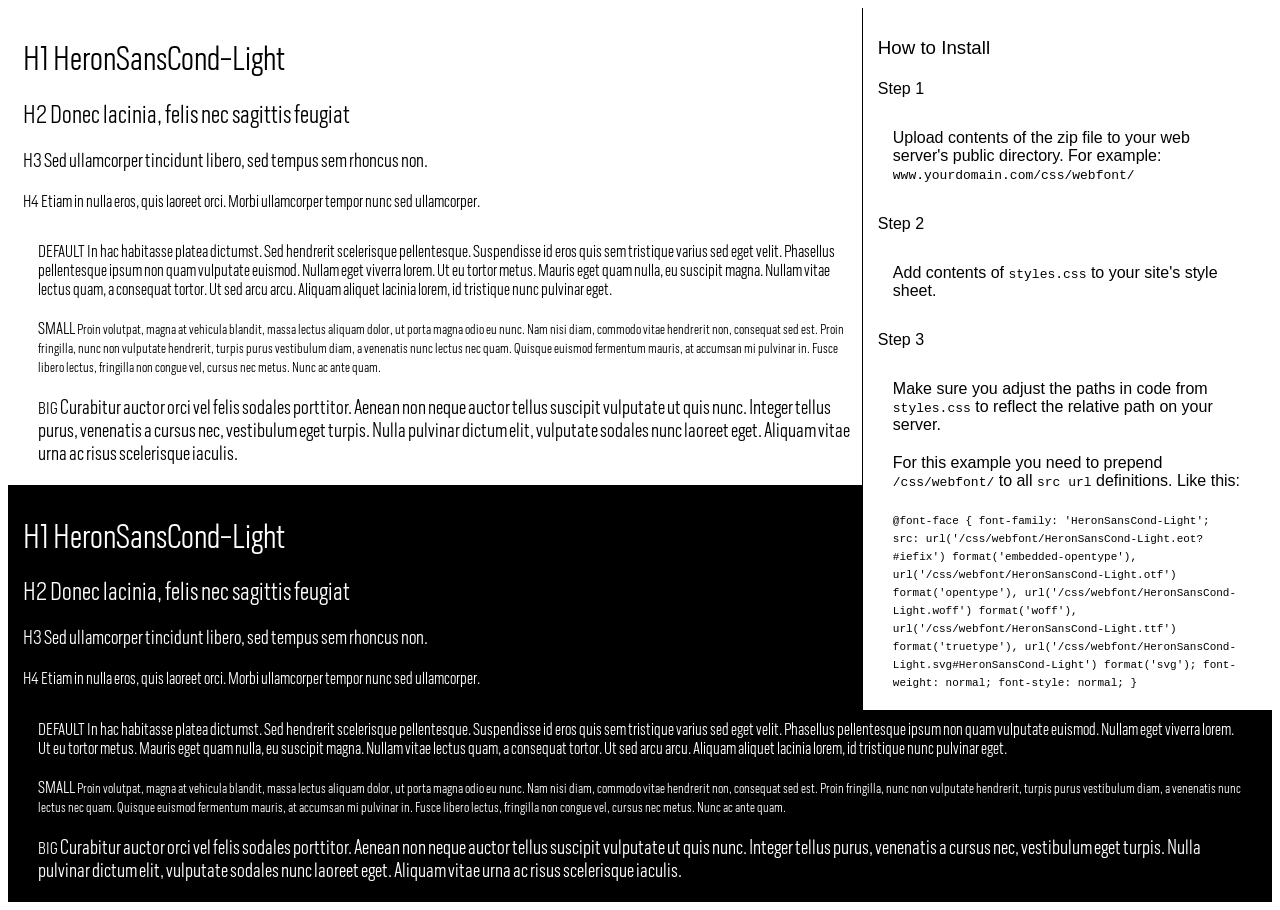
<file: fonts/HeronSansCond-Light/preview.html>
<!DOCTYPE html>
<html>
<head>
<title>
HeronSansCond-Light
 - Web font preview
</title>
<style type='text/css'>

@font-face {
  font-family: 'HeronSansCond-Light';
  src: url('HeronSansCond-Light.eot?#iefix') format('embedded-opentype'),  url('HeronSansCond-Light.otf')  format('opentype'),
	     url('HeronSansCond-Light.woff') format('woff'), url('HeronSansCond-Light.ttf')  format('truetype'), url('HeronSansCond-Light.svg#HeronSansCond-Light') format('svg');
  font-weight: normal;
  font-style: normal;
}

body { font-family: 'HeronSansCond-Light' !important; }
h1, h2, h3, h4 { font-weight: normal; }
.reg { color:black; background:white; }
.inverse { color:white; background:black; }
div { padding: 10px 15px; }
.right { background:white; width:30%; float: right; font-family: sans-serif; border: 1px solid black; border-width: 0 0 1px 1px;}
</style>
</head>
<body>
<div class='right'>
<h3>How to Install</h3>
<h4>Step 1</h4>
<div>
Upload contents of the zip file to your web server's public directory. For example:
<code>www.yourdomain.com/css/webfont/</code>
</div>
<h4>Step 2</h4>
<div>
Add contents of
<code>styles.css</code>
to your site's style sheet.
</div>
<h4>Step 3</h4>
<div>
Make sure you adjust the paths in code from
<code>styles.css</code>
to reflect the relative path on your server.
</div>
<div>
For this example you need to prepend
<code>/css/webfont/</code>
to all
<code>src url</code>
definitions. Like this:
</div>
<div>
<code style='font-size:11px;'>@font-face {
  font-family: 'HeronSansCond-Light';
  src: url('/css/webfont/HeronSansCond-Light.eot?#iefix') format('embedded-opentype'),  url('/css/webfont/HeronSansCond-Light.otf')  format('opentype'),
	     url('/css/webfont/HeronSansCond-Light.woff') format('woff'), url('/css/webfont/HeronSansCond-Light.ttf')  format('truetype'), url('/css/webfont/HeronSansCond-Light.svg#HeronSansCond-Light') format('svg');
  font-weight: normal;
  font-style: normal;
}</code>
</div>
</div>
<div class='reg'>
<h1>
H1
HeronSansCond-Light
</h1>
<h2>
H2
Donec lacinia, felis nec sagittis feugiat
</h2>
<h3>
H3
Sed ullamcorper tincidunt libero, sed tempus sem rhoncus non.
</h3>
<h4>
H4
Etiam in nulla eros, quis laoreet orci. Morbi ullamcorper tempor nunc sed ullamcorper.
</h4>
<div>
DEFAULT
In hac habitasse platea dictumst. Sed hendrerit scelerisque pellentesque. Suspendisse id eros quis sem tristique varius sed eget velit. Phasellus pellentesque ipsum non quam vulputate euismod. Nullam eget viverra lorem. Ut eu tortor metus. Mauris eget quam nulla, eu suscipit magna. Nullam vitae lectus quam, a consequat tortor. Ut sed arcu arcu. Aliquam aliquet lacinia lorem, id tristique nunc pulvinar eget.
</div>
<div>
SMALL
<small>
Proin volutpat, magna at vehicula blandit, massa lectus aliquam dolor, ut porta magna odio eu nunc. Nam nisi diam, commodo vitae hendrerit non, consequat sed est. Proin fringilla, nunc non vulputate hendrerit, turpis purus vestibulum diam, a venenatis nunc lectus nec quam. Quisque euismod fermentum mauris, at accumsan mi pulvinar in. Fusce libero lectus, fringilla non congue vel, cursus nec metus. Nunc ac ante quam.
</small>
</div>
<div>
BIG
<big>
Curabitur auctor orci vel felis sodales porttitor. Aenean non neque auctor tellus suscipit vulputate ut quis nunc. Integer tellus purus, venenatis a cursus nec, vestibulum eget turpis. Nulla pulvinar dictum elit, vulputate sodales nunc laoreet eget. Aliquam vitae urna ac risus scelerisque iaculis.
</big>
</div>

</div>
<div class='inverse'>
<h1>
H1
HeronSansCond-Light
</h1>
<h2>
H2
Donec lacinia, felis nec sagittis feugiat
</h2>
<h3>
H3
Sed ullamcorper tincidunt libero, sed tempus sem rhoncus non.
</h3>
<h4>
H4
Etiam in nulla eros, quis laoreet orci. Morbi ullamcorper tempor nunc sed ullamcorper.
</h4>
<div>
DEFAULT
In hac habitasse platea dictumst. Sed hendrerit scelerisque pellentesque. Suspendisse id eros quis sem tristique varius sed eget velit. Phasellus pellentesque ipsum non quam vulputate euismod. Nullam eget viverra lorem. Ut eu tortor metus. Mauris eget quam nulla, eu suscipit magna. Nullam vitae lectus quam, a consequat tortor. Ut sed arcu arcu. Aliquam aliquet lacinia lorem, id tristique nunc pulvinar eget.
</div>
<div>
SMALL
<small>
Proin volutpat, magna at vehicula blandit, massa lectus aliquam dolor, ut porta magna odio eu nunc. Nam nisi diam, commodo vitae hendrerit non, consequat sed est. Proin fringilla, nunc non vulputate hendrerit, turpis purus vestibulum diam, a venenatis nunc lectus nec quam. Quisque euismod fermentum mauris, at accumsan mi pulvinar in. Fusce libero lectus, fringilla non congue vel, cursus nec metus. Nunc ac ante quam.
</small>
</div>
<div>
BIG
<big>
Curabitur auctor orci vel felis sodales porttitor. Aenean non neque auctor tellus suscipit vulputate ut quis nunc. Integer tellus purus, venenatis a cursus nec, vestibulum eget turpis. Nulla pulvinar dictum elit, vulputate sodales nunc laoreet eget. Aliquam vitae urna ac risus scelerisque iaculis.
</big>
</div>

</div>
</body>
</html>
</file>
